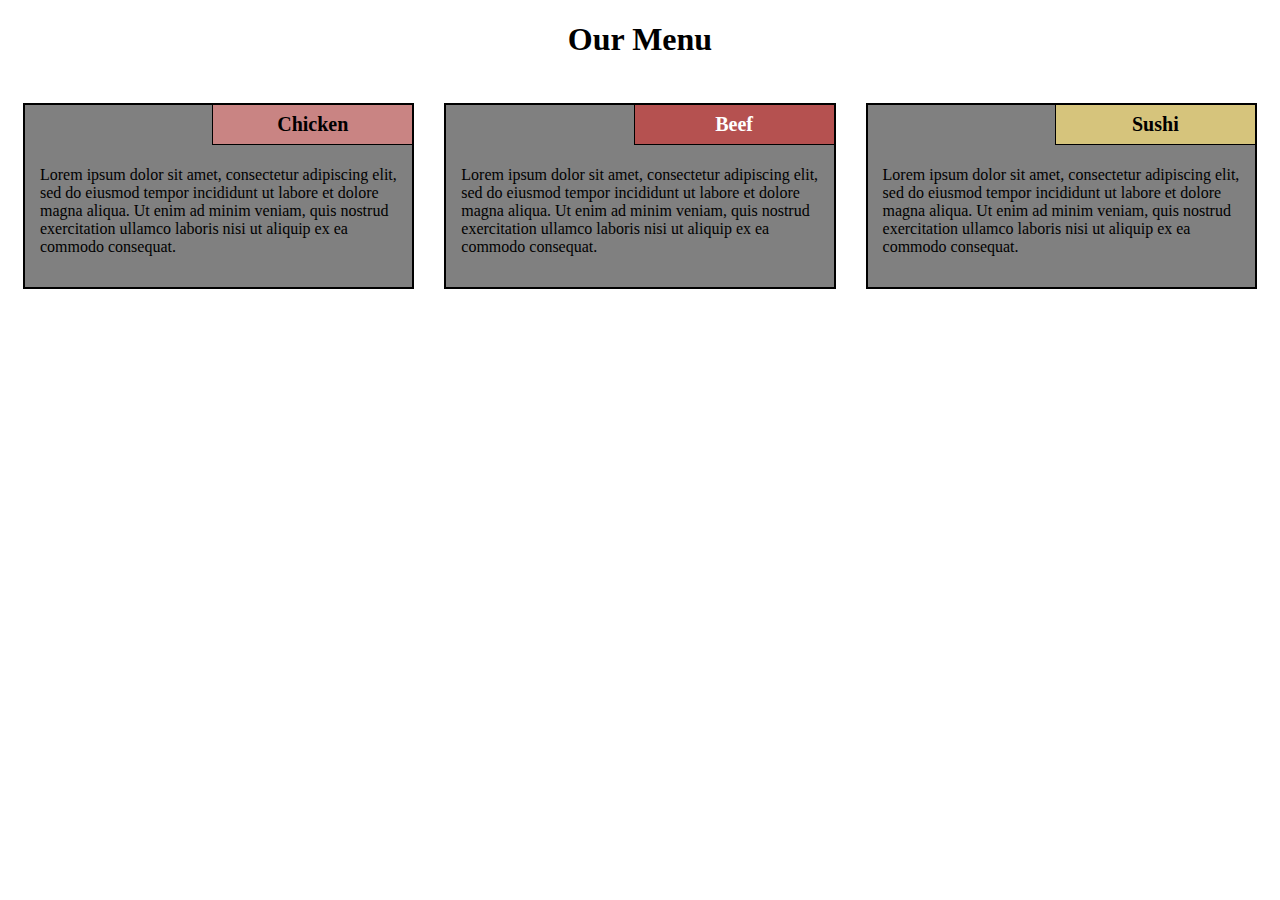
<file: mod2_solution/index.html>
<!DOCTYPE html>
<html lang="en">

<head>
    <meta charset="utf-8">
    <meta name="viewport" content="width=device-width, initial-scale=1">
    <title>Module2</title>
    <link rel="stylesheet" href="css/text.css">
</head>

<body>
    <h1> Our Menu </h1>
    <div class="row">
        <div class="col-lg-4 col-md-6 ">
            <section class="chicken">
                <h2>Chicken</h2>
                <p>
                	Lorem ipsum dolor sit amet, consectetur adipiscing elit, sed do eiusmod tempor incididunt ut labore et dolore magna aliqua. Ut enim ad minim veniam, quis nostrud exercitation ullamco laboris nisi ut aliquip ex ea commodo consequat.
                </p>
            </section>
        </div>
        <div class="col-lg-4 col-md-6">
            <section class="beef">
                <h2>Beef</h2>
                <p>
                	Lorem ipsum dolor sit amet, consectetur adipiscing elit, sed do eiusmod tempor incididunt ut labore et dolore magna aliqua. Ut enim ad minim veniam, quis nostrud exercitation ullamco laboris nisi ut aliquip ex ea commodo consequat.
                </p>
            </section>
        </div>
        <div class="col-lg-4 col-md-12">
            <section class="sushi">
                <h2>Sushi</h2>
                <p>
                    Lorem ipsum dolor sit amet, consectetur adipiscing elit, sed do eiusmod tempor incididunt ut labore et dolore magna aliqua. Ut enim ad minim veniam, quis nostrud exercitation ullamco laboris nisi ut aliquip ex ea commodo consequat.
                </p>
            </section>
        </div>
    </div>
</body>

</html>
</file>
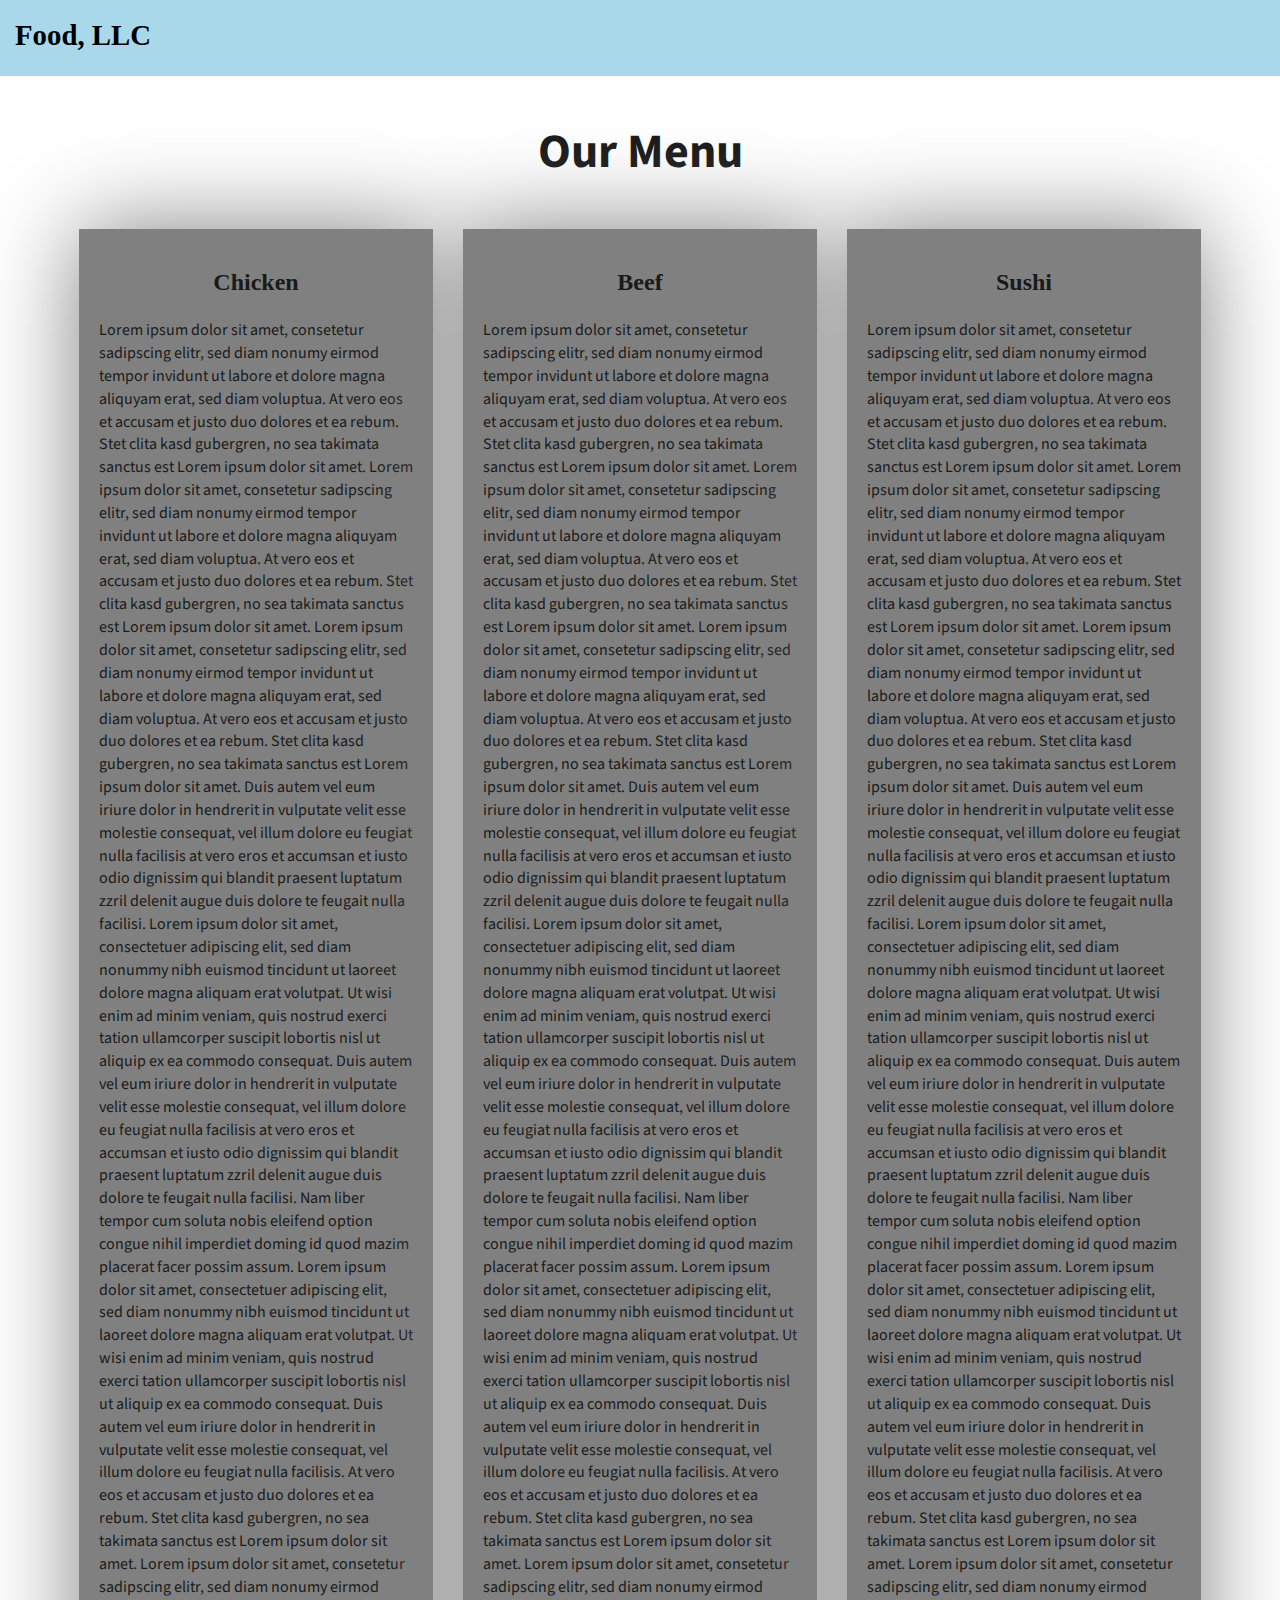
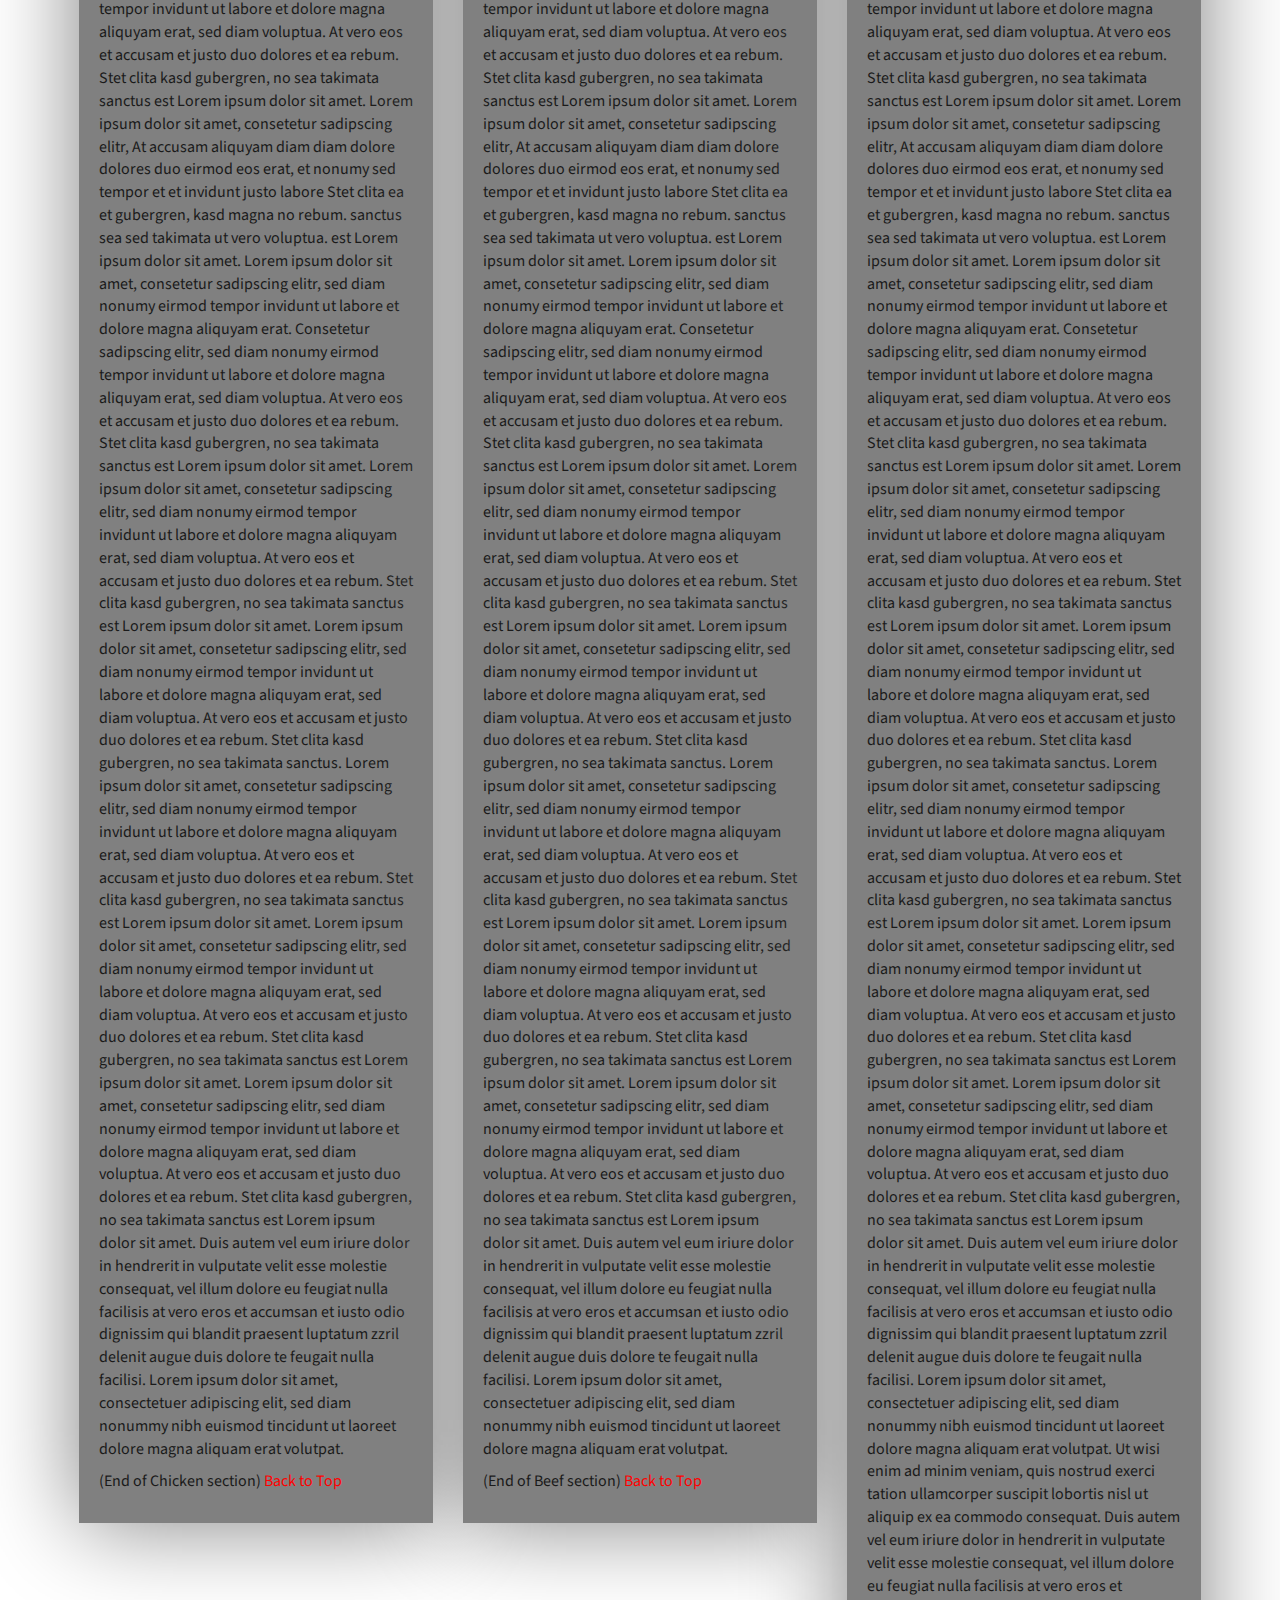
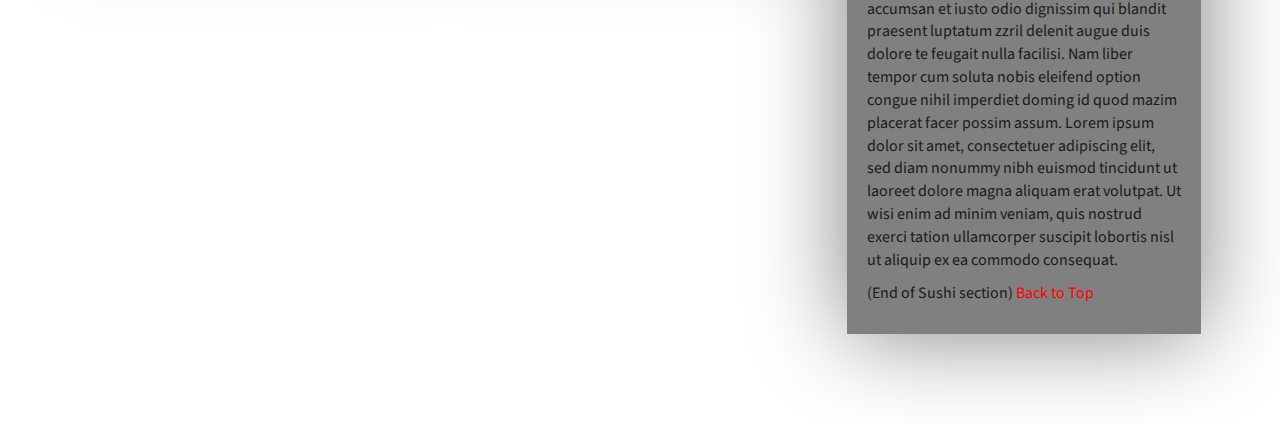
<file: mod3_solution/index.html>
<!DOCTYPE html>
<html lang="zxx">

<head>
    <meta charset="utf-8">
    <meta http-equiv="X-UA-Compatible" content="IE=edge">
    <meta name="viewport" content="width=device-width, initial-scale=1">
    <title>Assignment Solution for Module 3</title>
    <link rel="stylesheet" href="css/bootstrap.min.css">
    <link rel="stylesheet" href="css/styles.css">
    <link href="https://fonts.googleapis.com/css?family=Source+Sans+Pro" rel="stylesheet">
    <link href="https://fonts.googleapis.com/css?family=Abril+Fatface" rel="stylesheet">

    <!-- HTML5 shim and Respond.js for IE8 support of HTML5 elements and media queries -->
    <!-- WARNING: Respond.js doesn't work if you view the page via file:// -->
    <!--[if lt IE 9]>
      <script src="https://oss.maxcdn.com/html5shiv/3.7.2/html5shiv.min.js"></script>
      <script src="https://oss.maxcdn.com/respond/1.4.2/respond.min.js"></script>
    <![endif]-->
</head>

<body>
    <header>
        <nav id="header-nav" class="navbar navbar-default  ">
            <div class="container-fluid">
                <div class="navbar-header">
                    <div class="navbar-brand">
                        <a href="index.html"><h1>Food, LLC</h1></a>
                    </div>

                    <button type="button" class="navbar-toggle collapsed visible-xs" data-toggle="collapse" data-target="#collapsable-nav" aria-expanded="false">
                        <span class="sr-only">Toggle navigation</span>
                        <span class="icon-bar"></span>
                        <span class="icon-bar"></span>
                        <span class="icon-bar"></span>
                    </button>
                </div>

                <div id="collapsable-nav" class="collapse navbar-collapse">
                    <ul id="nav-list" class="nav navbar-nav navbar-right visible-xs text-center">
                        <li>
                            <a href="#chicken-tile"><br class="hidden-xs"> Chicken</a>
                        </li>
                        <li>
                            <a href="#beef-tile"><br class="hidden-xs"> Beef</a>
                        </li>
                        <li>
                            <a href="#sushi-tile"><br class="hidden-xs"> Sushi</a>
                        </li>
                    </ul>
                </div>
            </div>
        </nav>
    </header>

    <div id="main-content" class="container">
        <h2 id="top-heading" class="text-center">Our Menu</h2>
        <div id="home-tiles" class="row">
            <div class="col-md-4 col-sm-6 col-xs-12">
                <div id="chicken-tile">
                    <section>
                        <h3 class="text-center">Chicken</h3>
                        <p>
                            Lorem ipsum dolor sit amet, consetetur sadipscing elitr, sed diam nonumy eirmod tempor invidunt ut labore et dolore magna aliquyam erat, sed diam voluptua. At vero eos et accusam et justo duo dolores et ea rebum. Stet clita kasd gubergren, no sea takimata
                            sanctus est Lorem ipsum dolor sit amet. Lorem ipsum dolor sit amet, consetetur sadipscing elitr, sed diam nonumy eirmod tempor invidunt ut labore et dolore magna aliquyam erat, sed diam voluptua. At vero eos et accusam et justo
                            duo dolores et ea rebum. Stet clita kasd gubergren, no sea takimata sanctus est Lorem ipsum dolor sit amet. Lorem ipsum dolor sit amet, consetetur sadipscing elitr, sed diam nonumy eirmod tempor invidunt ut labore et dolore
                            magna aliquyam erat, sed diam voluptua. At vero eos et accusam et justo duo dolores et ea rebum. Stet clita kasd gubergren, no sea takimata sanctus est Lorem ipsum dolor sit amet. Duis autem vel eum iriure dolor in hendrerit
                            in vulputate velit esse molestie consequat, vel illum dolore eu feugiat nulla facilisis at vero eros et accumsan et iusto odio dignissim qui blandit praesent luptatum zzril delenit augue duis dolore te feugait nulla facilisi.
                            Lorem ipsum dolor sit amet, consectetuer adipiscing elit, sed diam nonummy nibh euismod tincidunt ut laoreet dolore magna aliquam erat volutpat. Ut wisi enim ad minim veniam, quis nostrud exerci tation ullamcorper suscipit
                            lobortis nisl ut aliquip ex ea commodo consequat. Duis autem vel eum iriure dolor in hendrerit in vulputate velit esse molestie consequat, vel illum dolore eu feugiat nulla facilisis at vero eros et accumsan et iusto odio dignissim
                            qui blandit praesent luptatum zzril delenit augue duis dolore te feugait nulla facilisi. Nam liber tempor cum soluta nobis eleifend option congue nihil imperdiet doming id quod mazim placerat facer possim assum. Lorem ipsum
                            dolor sit amet, consectetuer adipiscing elit, sed diam nonummy nibh euismod tincidunt ut laoreet dolore magna aliquam erat volutpat. Ut wisi enim ad minim veniam, quis nostrud exerci tation ullamcorper suscipit lobortis nisl
                            ut aliquip ex ea commodo consequat. Duis autem vel eum iriure dolor in hendrerit in vulputate velit esse molestie consequat, vel illum dolore eu feugiat nulla facilisis. At vero eos et accusam et justo duo dolores et ea rebum.
                            Stet clita kasd gubergren, no sea takimata sanctus est Lorem ipsum dolor sit amet. Lorem ipsum dolor sit amet, consetetur sadipscing elitr, sed diam nonumy eirmod tempor invidunt ut labore et dolore magna aliquyam erat, sed
                            diam voluptua. At vero eos et accusam et justo duo dolores et ea rebum. Stet clita kasd gubergren, no sea takimata sanctus est Lorem ipsum dolor sit amet. Lorem ipsum dolor sit amet, consetetur sadipscing elitr, At accusam
                            aliquyam diam diam dolore dolores duo eirmod eos erat, et nonumy sed tempor et et invidunt justo labore Stet clita ea et gubergren, kasd magna no rebum. sanctus sea sed takimata ut vero voluptua. est Lorem ipsum dolor sit amet.
                            Lorem ipsum dolor sit amet, consetetur sadipscing elitr, sed diam nonumy eirmod tempor invidunt ut labore et dolore magna aliquyam erat. Consetetur sadipscing elitr, sed diam nonumy eirmod tempor invidunt ut labore et dolore
                            magna aliquyam erat, sed diam voluptua. At vero eos et accusam et justo duo dolores et ea rebum. Stet clita kasd gubergren, no sea takimata sanctus est Lorem ipsum dolor sit amet. Lorem ipsum dolor sit amet, consetetur sadipscing
                            elitr, sed diam nonumy eirmod tempor invidunt ut labore et dolore magna aliquyam erat, sed diam voluptua. At vero eos et accusam et justo duo dolores et ea rebum. Stet clita kasd gubergren, no sea takimata sanctus est Lorem
                            ipsum dolor sit amet. Lorem ipsum dolor sit amet, consetetur sadipscing elitr, sed diam nonumy eirmod tempor invidunt ut labore et dolore magna aliquyam erat, sed diam voluptua. At vero eos et accusam et justo duo dolores et
                            ea rebum. Stet clita kasd gubergren, no sea takimata sanctus. Lorem ipsum dolor sit amet, consetetur sadipscing elitr, sed diam nonumy eirmod tempor invidunt ut labore et dolore magna aliquyam erat, sed diam voluptua. At vero
                            eos et accusam et justo duo dolores et ea rebum. Stet clita kasd gubergren, no sea takimata sanctus est Lorem ipsum dolor sit amet. Lorem ipsum dolor sit amet, consetetur sadipscing elitr, sed diam nonumy eirmod tempor invidunt
                            ut labore et dolore magna aliquyam erat, sed diam voluptua. At vero eos et accusam et justo duo dolores et ea rebum. Stet clita kasd gubergren, no sea takimata sanctus est Lorem ipsum dolor sit amet. Lorem ipsum dolor sit amet,
                            consetetur sadipscing elitr, sed diam nonumy eirmod tempor invidunt ut labore et dolore magna aliquyam erat, sed diam voluptua. At vero eos et accusam et justo duo dolores et ea rebum. Stet clita kasd gubergren, no sea takimata
                            sanctus est Lorem ipsum dolor sit amet. Duis autem vel eum iriure dolor in hendrerit in vulputate velit esse molestie consequat, vel illum dolore eu feugiat nulla facilisis at vero eros et accumsan et iusto odio dignissim qui
                            blandit praesent luptatum zzril delenit augue duis dolore te feugait nulla facilisi. Lorem ipsum dolor sit amet, consectetuer adipiscing elit, sed diam nonummy nibh euismod tincidunt ut laoreet dolore magna aliquam erat volutpat.
                            
                        </p>
                        <p>
                            (End of Chicken section) <a class="btp" href="#top-heading">Back to Top</a>
                        </p>
                    </section>
                </div>
            </div>
            <div class="col-md-4 col-sm-6 col-xs-12">
                <div id="beef-tile">
                    <section>
                        <h3 class="text-center">Beef</h3>
                        <p>
                        	Lorem ipsum dolor sit amet, consetetur sadipscing elitr, sed diam nonumy eirmod tempor invidunt ut labore et dolore magna aliquyam erat, sed diam voluptua. At vero eos et accusam et justo duo dolores et ea rebum. Stet clita kasd gubergren, no sea takimata
                            sanctus est Lorem ipsum dolor sit amet. Lorem ipsum dolor sit amet, consetetur sadipscing elitr, sed diam nonumy eirmod tempor invidunt ut labore et dolore magna aliquyam erat, sed diam voluptua. At vero eos et accusam et justo
                            duo dolores et ea rebum. Stet clita kasd gubergren, no sea takimata sanctus est Lorem ipsum dolor sit amet. Lorem ipsum dolor sit amet, consetetur sadipscing elitr, sed diam nonumy eirmod tempor invidunt ut labore et dolore
                            magna aliquyam erat, sed diam voluptua. At vero eos et accusam et justo duo dolores et ea rebum. Stet clita kasd gubergren, no sea takimata sanctus est Lorem ipsum dolor sit amet. Duis autem vel eum iriure dolor in hendrerit
                            in vulputate velit esse molestie consequat, vel illum dolore eu feugiat nulla facilisis at vero eros et accumsan et iusto odio dignissim qui blandit praesent luptatum zzril delenit augue duis dolore te feugait nulla facilisi.
                            Lorem ipsum dolor sit amet, consectetuer adipiscing elit, sed diam nonummy nibh euismod tincidunt ut laoreet dolore magna aliquam erat volutpat. Ut wisi enim ad minim veniam, quis nostrud exerci tation ullamcorper suscipit
                            lobortis nisl ut aliquip ex ea commodo consequat. Duis autem vel eum iriure dolor in hendrerit in vulputate velit esse molestie consequat, vel illum dolore eu feugiat nulla facilisis at vero eros et accumsan et iusto odio dignissim
                            qui blandit praesent luptatum zzril delenit augue duis dolore te feugait nulla facilisi. Nam liber tempor cum soluta nobis eleifend option congue nihil imperdiet doming id quod mazim placerat facer possim assum. Lorem ipsum
                            dolor sit amet, consectetuer adipiscing elit, sed diam nonummy nibh euismod tincidunt ut laoreet dolore magna aliquam erat volutpat. Ut wisi enim ad minim veniam, quis nostrud exerci tation ullamcorper suscipit lobortis nisl
                            ut aliquip ex ea commodo consequat. Duis autem vel eum iriure dolor in hendrerit in vulputate velit esse molestie consequat, vel illum dolore eu feugiat nulla facilisis. At vero eos et accusam et justo duo dolores et ea rebum.
                            Stet clita kasd gubergren, no sea takimata sanctus est Lorem ipsum dolor sit amet. Lorem ipsum dolor sit amet, consetetur sadipscing elitr, sed diam nonumy eirmod tempor invidunt ut labore et dolore magna aliquyam erat, sed
                            diam voluptua. At vero eos et accusam et justo duo dolores et ea rebum. Stet clita kasd gubergren, no sea takimata sanctus est Lorem ipsum dolor sit amet. Lorem ipsum dolor sit amet, consetetur sadipscing elitr, At accusam
                            aliquyam diam diam dolore dolores duo eirmod eos erat, et nonumy sed tempor et et invidunt justo labore Stet clita ea et gubergren, kasd magna no rebum. sanctus sea sed takimata ut vero voluptua. est Lorem ipsum dolor sit amet.
                            Lorem ipsum dolor sit amet, consetetur sadipscing elitr, sed diam nonumy eirmod tempor invidunt ut labore et dolore magna aliquyam erat. Consetetur sadipscing elitr, sed diam nonumy eirmod tempor invidunt ut labore et dolore
                            magna aliquyam erat, sed diam voluptua. At vero eos et accusam et justo duo dolores et ea rebum. Stet clita kasd gubergren, no sea takimata sanctus est Lorem ipsum dolor sit amet. Lorem ipsum dolor sit amet, consetetur sadipscing
                            elitr, sed diam nonumy eirmod tempor invidunt ut labore et dolore magna aliquyam erat, sed diam voluptua. At vero eos et accusam et justo duo dolores et ea rebum. Stet clita kasd gubergren, no sea takimata sanctus est Lorem
                            ipsum dolor sit amet. Lorem ipsum dolor sit amet, consetetur sadipscing elitr, sed diam nonumy eirmod tempor invidunt ut labore et dolore magna aliquyam erat, sed diam voluptua. At vero eos et accusam et justo duo dolores et
                            ea rebum. Stet clita kasd gubergren, no sea takimata sanctus. Lorem ipsum dolor sit amet, consetetur sadipscing elitr, sed diam nonumy eirmod tempor invidunt ut labore et dolore magna aliquyam erat, sed diam voluptua. At vero
                            eos et accusam et justo duo dolores et ea rebum. Stet clita kasd gubergren, no sea takimata sanctus est Lorem ipsum dolor sit amet. Lorem ipsum dolor sit amet, consetetur sadipscing elitr, sed diam nonumy eirmod tempor invidunt
                            ut labore et dolore magna aliquyam erat, sed diam voluptua. At vero eos et accusam et justo duo dolores et ea rebum. Stet clita kasd gubergren, no sea takimata sanctus est Lorem ipsum dolor sit amet. Lorem ipsum dolor sit amet,
                            consetetur sadipscing elitr, sed diam nonumy eirmod tempor invidunt ut labore et dolore magna aliquyam erat, sed diam voluptua. At vero eos et accusam et justo duo dolores et ea rebum. Stet clita kasd gubergren, no sea takimata
                            sanctus est Lorem ipsum dolor sit amet. Duis autem vel eum iriure dolor in hendrerit in vulputate velit esse molestie consequat, vel illum dolore eu feugiat nulla facilisis at vero eros et accumsan et iusto odio dignissim qui
                            blandit praesent luptatum zzril delenit augue duis dolore te feugait nulla facilisi. Lorem ipsum dolor sit amet, consectetuer adipiscing elit, sed diam nonummy nibh euismod tincidunt ut laoreet dolore magna aliquam erat volutpat.
                            
                            
                        </p>
                        <p>
                            (End of Beef section) <a class="btp" href="#top-heading">Back to Top</a>
                        </p>
                    </section>
                </div>
            </div>
            <!-- <div class="clearfix visible-md-block"></div> -->
            <div class="col-md-4 col-sm-12 col-xs-12">
                <div id="sushi-tile">
                    <section>
                        <h3 class="text-center">Sushi</h3>
                        <p>
                        	Lorem ipsum dolor sit amet, consetetur sadipscing elitr, sed diam nonumy eirmod tempor invidunt ut labore et dolore magna aliquyam erat, sed diam voluptua. At vero eos et accusam et justo duo dolores et ea rebum. Stet clita kasd gubergren, no sea takimata
                            sanctus est Lorem ipsum dolor sit amet. Lorem ipsum dolor sit amet, consetetur sadipscing elitr, sed diam nonumy eirmod tempor invidunt ut labore et dolore magna aliquyam erat, sed diam voluptua. At vero eos et accusam et justo
                            duo dolores et ea rebum. Stet clita kasd gubergren, no sea takimata sanctus est Lorem ipsum dolor sit amet. Lorem ipsum dolor sit amet, consetetur sadipscing elitr, sed diam nonumy eirmod tempor invidunt ut labore et dolore
                            magna aliquyam erat, sed diam voluptua. At vero eos et accusam et justo duo dolores et ea rebum. Stet clita kasd gubergren, no sea takimata sanctus est Lorem ipsum dolor sit amet. Duis autem vel eum iriure dolor in hendrerit
                            in vulputate velit esse molestie consequat, vel illum dolore eu feugiat nulla facilisis at vero eros et accumsan et iusto odio dignissim qui blandit praesent luptatum zzril delenit augue duis dolore te feugait nulla facilisi.
                            Lorem ipsum dolor sit amet, consectetuer adipiscing elit, sed diam nonummy nibh euismod tincidunt ut laoreet dolore magna aliquam erat volutpat. Ut wisi enim ad minim veniam, quis nostrud exerci tation ullamcorper suscipit
                            lobortis nisl ut aliquip ex ea commodo consequat. Duis autem vel eum iriure dolor in hendrerit in vulputate velit esse molestie consequat, vel illum dolore eu feugiat nulla facilisis at vero eros et accumsan et iusto odio dignissim
                            qui blandit praesent luptatum zzril delenit augue duis dolore te feugait nulla facilisi. Nam liber tempor cum soluta nobis eleifend option congue nihil imperdiet doming id quod mazim placerat facer possim assum. Lorem ipsum
                            dolor sit amet, consectetuer adipiscing elit, sed diam nonummy nibh euismod tincidunt ut laoreet dolore magna aliquam erat volutpat. Ut wisi enim ad minim veniam, quis nostrud exerci tation ullamcorper suscipit lobortis nisl
                            ut aliquip ex ea commodo consequat. Duis autem vel eum iriure dolor in hendrerit in vulputate velit esse molestie consequat, vel illum dolore eu feugiat nulla facilisis. At vero eos et accusam et justo duo dolores et ea rebum.
                            Stet clita kasd gubergren, no sea takimata sanctus est Lorem ipsum dolor sit amet. Lorem ipsum dolor sit amet, consetetur sadipscing elitr, sed diam nonumy eirmod tempor invidunt ut labore et dolore magna aliquyam erat, sed
                            diam voluptua. At vero eos et accusam et justo duo dolores et ea rebum. Stet clita kasd gubergren, no sea takimata sanctus est Lorem ipsum dolor sit amet. Lorem ipsum dolor sit amet, consetetur sadipscing elitr, At accusam
                            aliquyam diam diam dolore dolores duo eirmod eos erat, et nonumy sed tempor et et invidunt justo labore Stet clita ea et gubergren, kasd magna no rebum. sanctus sea sed takimata ut vero voluptua. est Lorem ipsum dolor sit amet.
                            Lorem ipsum dolor sit amet, consetetur sadipscing elitr, sed diam nonumy eirmod tempor invidunt ut labore et dolore magna aliquyam erat. Consetetur sadipscing elitr, sed diam nonumy eirmod tempor invidunt ut labore et dolore
                            magna aliquyam erat, sed diam voluptua. At vero eos et accusam et justo duo dolores et ea rebum. Stet clita kasd gubergren, no sea takimata sanctus est Lorem ipsum dolor sit amet. Lorem ipsum dolor sit amet, consetetur sadipscing
                            elitr, sed diam nonumy eirmod tempor invidunt ut labore et dolore magna aliquyam erat, sed diam voluptua. At vero eos et accusam et justo duo dolores et ea rebum. Stet clita kasd gubergren, no sea takimata sanctus est Lorem
                            ipsum dolor sit amet. Lorem ipsum dolor sit amet, consetetur sadipscing elitr, sed diam nonumy eirmod tempor invidunt ut labore et dolore magna aliquyam erat, sed diam voluptua. At vero eos et accusam et justo duo dolores et
                            ea rebum. Stet clita kasd gubergren, no sea takimata sanctus. Lorem ipsum dolor sit amet, consetetur sadipscing elitr, sed diam nonumy eirmod tempor invidunt ut labore et dolore magna aliquyam erat, sed diam voluptua. At vero
                            eos et accusam et justo duo dolores et ea rebum. Stet clita kasd gubergren, no sea takimata sanctus est Lorem ipsum dolor sit amet. Lorem ipsum dolor sit amet, consetetur sadipscing elitr, sed diam nonumy eirmod tempor invidunt
                            ut labore et dolore magna aliquyam erat, sed diam voluptua. At vero eos et accusam et justo duo dolores et ea rebum. Stet clita kasd gubergren, no sea takimata sanctus est Lorem ipsum dolor sit amet. Lorem ipsum dolor sit amet,
                            consetetur sadipscing elitr, sed diam nonumy eirmod tempor invidunt ut labore et dolore magna aliquyam erat, sed diam voluptua. At vero eos et accusam et justo duo dolores et ea rebum. Stet clita kasd gubergren, no sea takimata
                            sanctus est Lorem ipsum dolor sit amet. Duis autem vel eum iriure dolor in hendrerit in vulputate velit esse molestie consequat, vel illum dolore eu feugiat nulla facilisis at vero eros et accumsan et iusto odio dignissim qui
                            blandit praesent luptatum zzril delenit augue duis dolore te feugait nulla facilisi. Lorem ipsum dolor sit amet, consectetuer adipiscing elit, sed diam nonummy nibh euismod tincidunt ut laoreet dolore magna aliquam erat volutpat.
                            Ut wisi enim ad minim veniam, quis nostrud exerci tation ullamcorper suscipit lobortis nisl ut aliquip ex ea commodo consequat. Duis autem vel eum iriure dolor in hendrerit in vulputate velit esse molestie consequat, vel illum
                            dolore eu feugiat nulla facilisis at vero eros et accumsan et iusto odio dignissim qui blandit praesent luptatum zzril delenit augue duis dolore te feugait nulla facilisi. Nam liber tempor cum soluta nobis eleifend option congue
                            nihil imperdiet doming id quod mazim placerat facer possim assum. Lorem ipsum dolor sit amet, consectetuer adipiscing elit, sed diam nonummy nibh euismod tincidunt ut laoreet dolore magna aliquam erat volutpat. Ut wisi enim
                            ad minim veniam, quis nostrud exerci tation ullamcorper suscipit lobortis nisl ut aliquip ex ea commodo consequat. 
                            
                        </p>
                        <p>
                            (End of Sushi section) <a class="btp" href="#top-heading">Back to Top</a>
                        </p>
                    </section>
                </div>
            </div>
            <!-- <div class="clearfix visible-lg-block"></div> -->
        </div>
    </div>
    <div class="clearfix visible-lg-block"></div>


    <!-- jQuery (Bootstrap JS plugins depend on it) -->
    <script src="js/jquery-3.1.1.min.js"></script>
    <script src="js/bootstrap.min.js"></script>
    <!-- <script src="js/script.js"></script> -->

</body>

</html>
</file>
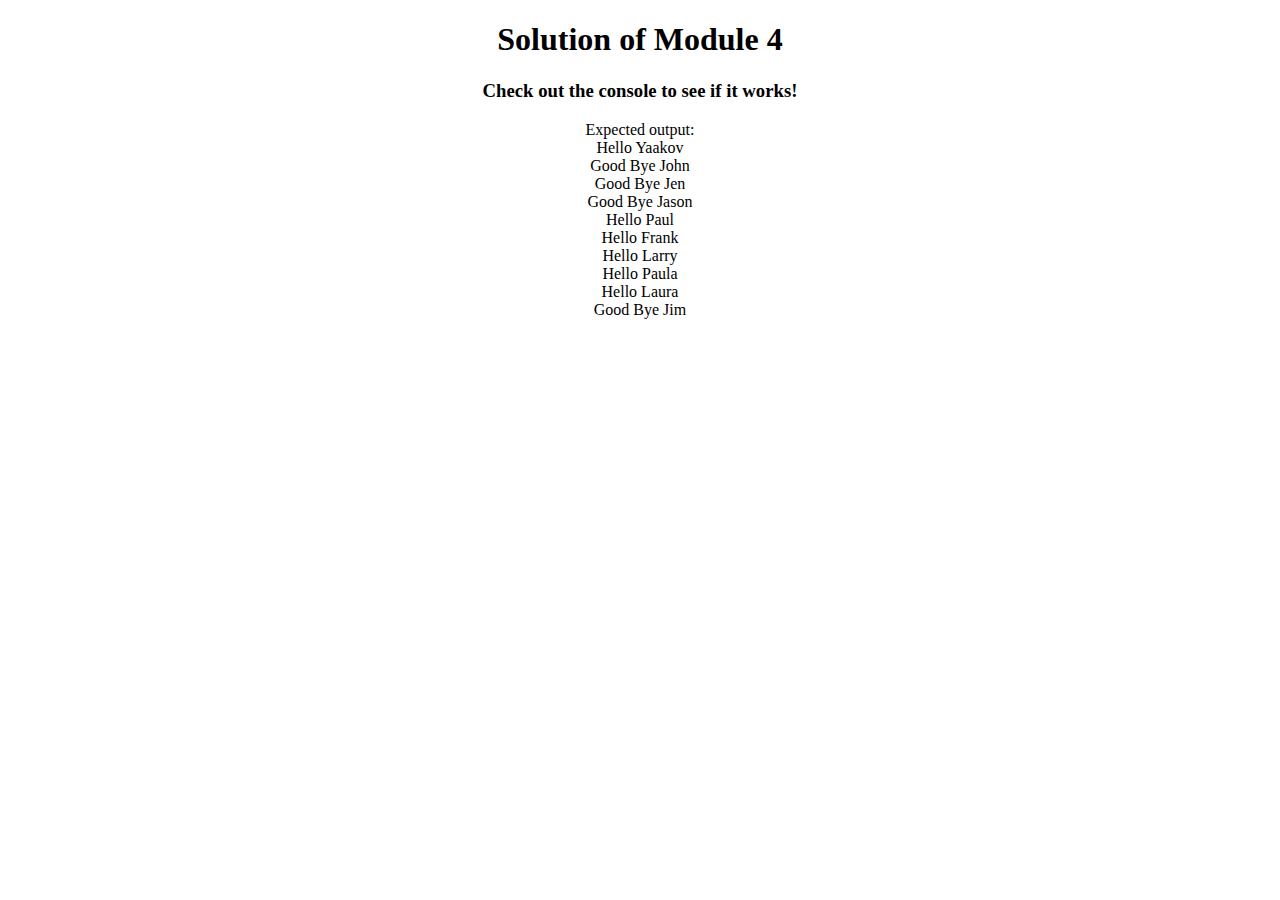
<file: mod4_solution/index.html>
<!DOCTYPE html>
<html>

<head>
    <meta charset="utf-8">
    <title>Solution for Module 4</title>
    <script src="SpeakHello.js"></script>
    <script src="SpeakGoodBye.js"></script>
    <script src="script.js"></script>
</head>

<body>
    <h1 style="text-align: center;">Solution of Module 4</h1>
    <h3 style="text-align: center;">Check out the console to see if it works!</h3>
    <p style="text-align: center;">
    	Expected output: <br>

	Hello Yaakov <br>
	Good Bye John <br>
	Good Bye Jen <br>
	Good Bye Jason <br>  
	Hello Paul <br>
	Hello Frank <br>
	Hello Larry <br> 
	Hello Paula <br>
	Hello Laura <br> 
	Good Bye Jim 
    </p>
</body>

</html>
</file>
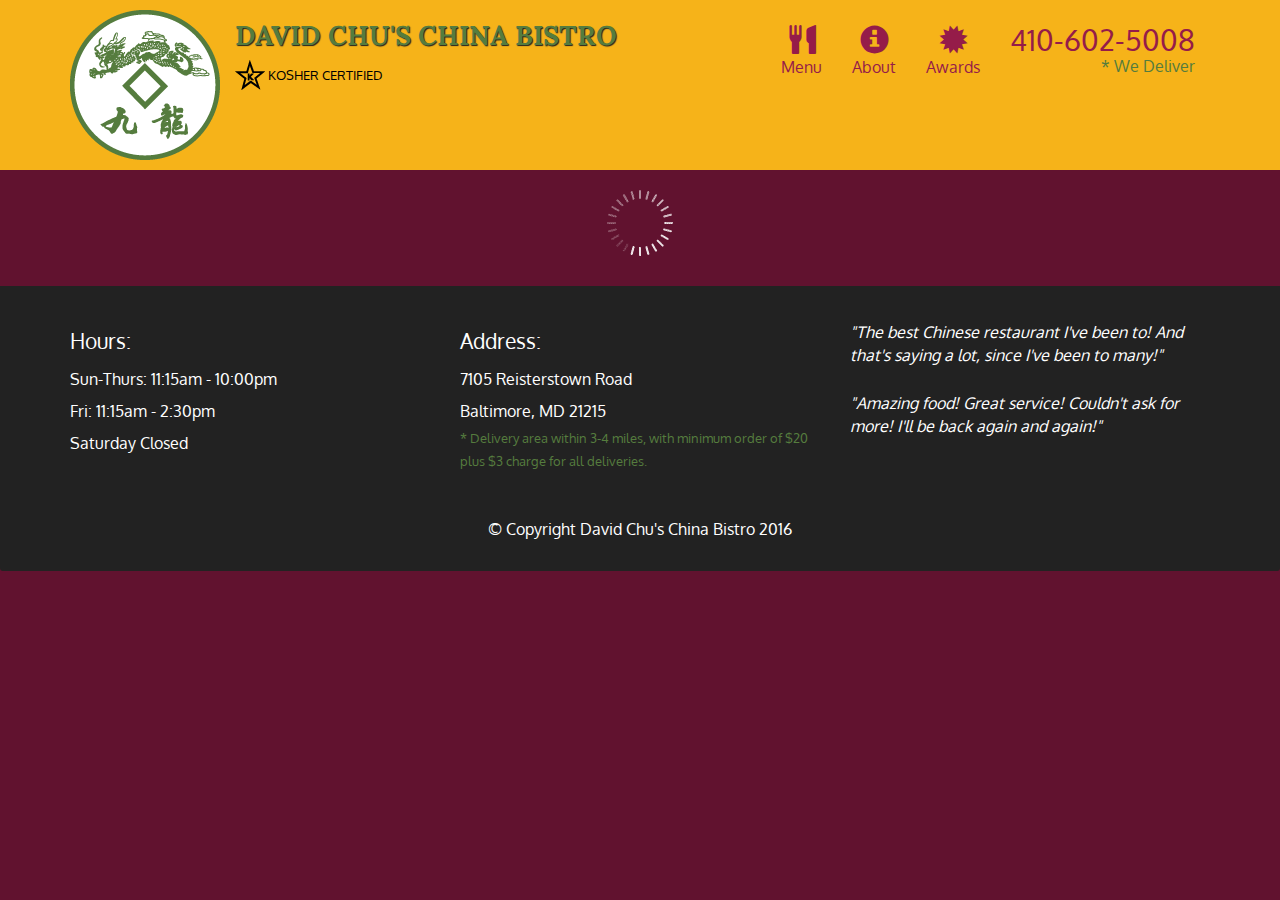
<file: mod5_solution/index.html>
<!doctype html>
<html lang="en">
  <head>
    <meta charset="utf-8">
    <meta http-equiv="X-UA-Compatible" content="IE=edge">
    <meta name="viewport" content="width=device-width, initial-scale=1">
    <title>David Chu's China Bistro</title>
    <link rel="stylesheet" href="css/bootstrap.min.css">
    <link rel="stylesheet" href="css/styles.css">
    <link href='https://fonts.googleapis.com/css?family=Oxygen:400,300,700' rel='stylesheet' type='text/css'>
    <link href='https://fonts.googleapis.com/css?family=Lora' rel='stylesheet' type='text/css'>
  </head>
<body>
  <header>
    <nav id="header-nav" class="navbar navbar-default">
      <div class="container">
        <div class="navbar-header">
          <a href="index.html" class="pull-left visible-md visible-lg">
            <div id="logo-img" alt="Logo image"></div>
          </a>

          <div class="navbar-brand">
            <a href="index.html"><h1>David Chu's China Bistro</h1></a>
            <p>
              <img src="images/star-k-logo.png" alt="Kosher certification">
              <span>Kosher Certified</span>
            </p>
          </div>

          <button id="navbarToggle" type="button" class="navbar-toggle collapsed" data-toggle="collapse" data-target="#collapsable-nav" aria-expanded="false">
            <span class="sr-only">Toggle navigation</span>
            <span class="icon-bar"></span>
            <span class="icon-bar"></span>
            <span class="icon-bar"></span>
          </button>
        </div>
        
        <div id="collapsable-nav" class="collapse navbar-collapse">
           <ul id="nav-list" class="nav navbar-nav navbar-right">
            <li id="navHomeButton" class="visible-xs active">
              <a href="index.html">
                <span class="glyphicon glyphicon-home"></span> Home</a>
            </li>
            <li id="navMenuButton">
              <a href="#" onclick="$dc.loadMenuCategories();">
                <span class="glyphicon glyphicon-cutlery"></span><br class="hidden-xs"> Menu</a>
            </li>
            <li>
              <a href="#">
                <span class="glyphicon glyphicon-info-sign"></span><br class="hidden-xs"> About</a>
            </li>
            <li>
              <a href="#">
                <span class="glyphicon glyphicon-certificate"></span><br class="hidden-xs"> Awards</a>
            </li>
            <li id="phone" class="hidden-xs">
              <a href="tel:410-602-5008">
                <span>410-602-5008</span></a><div>* We Deliver</div>
            </li>
          </ul><!-- #nav-list -->
        </div><!-- .collapse .navbar-collapse -->
      </div><!-- .container -->
    </nav><!-- #header-nav -->
  </header>

  <div id="call-btn" class="visible-xs">
    <a class="btn" href="tel:410-602-5008">
    <span class="glyphicon glyphicon-earphone"></span>
    410-602-5008
    </a>
  </div>
  <div id="xs-deliver" class="text-center visible-xs">* We Deliver</div>

  <div id="main-content" class="container"></div>

  <footer class="panel-footer">
    <div class="container">
      <div class="row">
        <section id="hours" class="col-sm-4">
          <span>Hours:</span><br>
          Sun-Thurs: 11:15am - 10:00pm<br>
          Fri: 11:15am - 2:30pm<br>
          Saturday Closed
          <hr class="visible-xs">
        </section>
        <section id="address" class="col-sm-4">
          <span>Address:</span><br>
          7105 Reisterstown Road<br>
          Baltimore, MD 21215
          <p>* Delivery area within 3-4 miles, with minimum order of $20 plus $3 charge for all deliveries.</p>
          <hr class="visible-xs">
        </section>
        <section id="testimonials" class="col-sm-4">
          <p>"The best Chinese restaurant I've been to! And that's saying a lot, since I've been to many!"</p>
          <p>"Amazing food! Great service! Couldn't ask for more! I'll be back again and again!"</p>
        </section>
      </div>
      <div class="text-center">&copy; Copyright David Chu's China Bistro 2016</div>
    </div>
  </footer>

  <!-- jQuery (Bootstrap JS plugins depend on it) -->
  <script src="js/jquery-2.1.4.min.js"></script>
  <script src="js/bootstrap.min.js"></script>
  <script src="js/ajax-utils.js"></script>
  <script src="js/script.js"></script>
</body>
</html>
</file>
<file: mod2_solution/css/text.css>
* {
    box-sizing: border-box;
}

h1 {
    text-align: center;
    color: black;
    margin-bottom:30px;
}

section {
    border: 2px solid black;
    background-color:gray;
    margin: 15px;
}

section>h2 {
    float: right;
    border-bottom: 1px solid black;
    border-left: 1px solid black;
    margin: 0;
    width: 200px;
    text-align: center;
    font-size: 20px;
    font-weight: bold;
    height: 40px;
    padding-top: 8px;
}

section.chicken>h2 {
    background-color:#c98483;
}

section.beef>h2 {
    background-color: #b55150;
    color: #ffffff;
}

section.sushi>h2 {
    background-color:#d6c47c;
}

section>p {
    padding: 45px 15px 15px 15px;
}

.row {
    width: 100%;
}


/* Desktop view */

@media (min-width: 992px) {
    .col-lg-1, .col-lg-2, .col-lg-3, .col-lg-4, .col-lg-5, .col-lg-6, .col-lg-7, .col-lg-8, .col-lg-9, .col-lg-10, .col-lg-11, .col-lg-12 {
        float: left;
    }
    .col-lg-1 {
        width: 8.33%;
    }
    .col-lg-2 {
        width: 16.66%;
    }
    .col-lg-3 {
        width: 25%;
    }
    .col-lg-4 {
        width: 33.33%;
    }
    .col-lg-5 {
        width: 41.66%;
    }
    .col-lg-6 {
        width: 50%;
    }
    .col-lg-7 {
        width: 58.33%;
    }
    .col-lg-8 {
        width: 66.66%;
    }
    .col-lg-9 {
        width: 74.99%;
    }
    .col-lg-10 {
        width: 83.33%;
    }
    .col-lg-11 {
        width: 91.66%;
    }
    .col-lg-12 {
        width: 100%;
    }
}


/* Tablet view */

@media (min-width: 768px) and (max-width: 991px) {
    .col-md-1, .col-md-2, .col-md-3, .col-md-4, .col-md-5, .col-md-6, .col-md-7, .col-md-8, .col-md-9, .col-md-10, .col-md-11, .col-md-12 {
        float: left;
    }
    .col-md-1 {
        width: 8.33%;
    }
    .col-md-2 {
        width: 16.66%;
    }
    .col-md-3 {
        width: 25%;
    }
    .col-md-4 {
        width: 33.33%;
    }
    .col-md-5 {
        width: 41.66%;
    }
    .col-md-6 {
        width: 50%;
    }
    .col-md-7 {
        width: 58.33%;
    }
    .col-md-8 {
        width: 66.66%;
    }
    .col-md-9 {
        width: 74.99%;
    }
    .col-md-10 {
        width: 83.33%;
    }
    .col-md-11 {
        width: 91.66%;
    }
    .col-md-12 {
        width: 100%;
    }
}
</file>
<file: mod3_solution/css/styles.css>
body {
    font-size: 16px;
    font-family: 'Source Sans Pro', sans-serif;
    color: #1a1a1a;
    background-color:white;
}


/** HEADER **/

#header-nav {
    background-color:#a9d8eb;
    border-radius: 0;
    border: 0;
}

#header-nav button {
    margin-top: 20px;
}

.navbar-default .navbar-toggle:focus, .navbar-default .navbar-toggle:hover {
    background-color:#3b69c4;
}

.navbar-collapse {
    border-top: 0;
}

.navbar-brand, .navbar-nav li a {
    line-height: 76px;
    height: 76px;
    padding-top: 0;
}

.navbar-brand h1 {
    color: black;
    font-family: 'Comic Neue',cursive;
    font-weight: bolder;
    font-size: 1.6em;
}

.navbar-brand a:hover {
    text-decoration: none;
    text-shadow: 1px 1px 1px #f55151;
}

#nav-list {
    background-color: #91d989;
}

#nav-list a {
    /*text-align: center;*/
    font-weight: bolder;
    color: #282828;
    font-size: 1.2em;
}

#nav-list a:hover {
    color: #202020;
    background-color: #e65c57;
}

.navbar-header button.navbar-toggle, .navbar-header .icon-bar {
    border: 1px solid #232429;
}


/** END HEADER */


/** HOME PAGE **/

#main-content {
    width: 90%;
    margin-bottom: 30px;
}

#main-content h2 {
    font-size: 3em;
    font-weight: bold;
    margin-top: 30px;
    margin-bottom: 50px;
}

#main-content h3 {
    font-size: 1.5em;
    font-weight: bold;
    margin-bottom: 1em;
    font-family: 'Comic Neue',cursive;
}

#chicken-tile, #beef-tile, #sushi-tile {
    width: 100%;
    padding: 20px;
    background-color: gray;
    margin-bottom: 60px;
    box-shadow: 0 0 90px gray;
}
.btp{
    color: red;
}

/** END HOME PAGE **/
</file>
<file: mod5_solution/css/styles.css>
body {
  font-size: 16px;
  color: #fff;
  background-color: #61122f;
  font-family: 'Oxygen', sans-serif;
}

/** HEADER **/
#header-nav {
  background-color: #f6b319;
  border-radius: 0;
  border: 0;
}

#logo-img {
  background: url('../images/restaurant-logo_large.png') no-repeat;
  width: 150px;
  height: 150px;
  margin: 10px 15px 10px 0;
}

.navbar-brand {
  padding-top: 25px;
}
.navbar-brand h1 { /* Restaurant name */
  font-family: 'Lora', serif;
  color: #557c3e;
  font-size: 1.5em;
  text-transform: uppercase;
  font-weight: bold;
  text-shadow: 1px 1px 1px #222;
  margin-top: 0;
  margin-bottom: 0;
  line-height: .75;
}
.navbar-brand a:hover, .navbar-brand a:focus {
  text-decoration: none;
}
.navbar-brand p { /* Kosher cert */
  color: #000;
  text-transform: uppercase;
  font-size: .7em;
  margin-top: 15px;
}
.navbar-brand p span { /* Star-K */
  vertical-align: middle;
}

#nav-list {
  margin-top: 10px;
}
#nav-list a {
  color: #951C49;
  text-align: center;
}
#nav-list a:hover {
  background: #E7E7E7;
}
#nav-list a span {
  font-size: 1.8em;
}

#phone {
  margin-top: 5px;
}
#phone a { /* Phone number */
  text-align: right;
  padding-bottom: 0;
}
#phone div { /* We Deliver */
  color: #557c3e;
  text-align: right;
  padding-right: 15px;
}

.navbar-header button.navbar-toggle, .navbar-header .icon-bar {
  border: 1px solid #61122f;
}
.navbar-header button.navbar-toggle {
  clear: both;
  margin-top: -30px;
}
/* END HEADER */

/* FOOTER */
.panel-footer {
  margin-top: 30px;
  padding-top: 35px;
  padding-bottom: 30px;
  background-color: #222;
  border-top: 0;
}
.panel-footer div.row {
  margin-bottom: 35px;
}
#hours, #address {
  line-height: 2;
}
#hours > span, #address > span {
  font-size: 1.3em;
}
#address p {
  color: #557c3e;
  font-size: .8em;
  line-height: 1.8;
}
#testimonials {
  font-style: italic;
}
#testimonials p:nth-child(2) {
  margin-top: 25px;
}
/* END FOOTER */



/* HOME PAGE */
.container .jumbotron {
  box-shadow: 0 0 50px #3F0C1F;
  border: 2px solid #3F0C1F;
}

#menu-tile, #specials-tile, #map-tile {
  height: 250px;
  width: 100%;
  margin-bottom: 15px;
  position: relative;
  border: 2px solid #3F0C1F;
  overflow: hidden;
}
#menu-tile:hover, #specials-tile:hover, #map-tile:hover {
  box-shadow: 0 1px 5px 1px #cccccc;
}
#menu-tile {
  background: url('../images/menu-tile.jpg') no-repeat;
  background-position: center;
}
#specials-tile {
  background: url('../images/specials-tile.jpg') no-repeat;
  background-position: center;
}
#menu-tile span, #specials-tile span, #map-tile span {
  position: absolute;
  bottom: 0;
  right: 0;
  width: 100%;
  text-align: center;
  font-size: 1.6em;
  text-transform: uppercase;
  background-color: #000;
  color: #fff;
  opacity: .8;
}
/* END HOME PAGE */

/* MENU CATEGORIES PAGE */
.category-tile { 
  position: relative;
  border: 2px solid #3F0C1F;
  overflow: hidden;
  width: 200px;
  height: 200px;
  margin: 0 auto 15px;
}
.category-tile span {
  position: absolute;
  bottom: 0;
  right: 0;
  width: 100%;
  text-align: center;
  font-size: 1.2em;
  text-transform: uppercase;
  background-color: #000;
  color: #fff;
  opacity: .8;
}
.category-tile:hover {
  box-shadow: 0 1px 5px 1px #cccccc;
}

#menu-categories-title + div {
  margin-bottom: 50px;
}
/* END MENU CATEGORIES PAGE */

/* SINGLE CATEGORY PAGE */
.menu-item-tile {
  margin-bottom: 25px;
}
.menu-item-tile hr {
  width: 80%;
}
.menu-item-tile .menu-item-price {
  font-size: 1.1em;
  text-align: right;
  margin-top: -15px;
  margin-right: -15px;
}
.menu-item-tile .menu-item-price span {
  font-size: .6em;
}
.menu-item-photo {
  position: relative;
  border: 2px solid #3F0C1F; 
  overflow: hidden;
  padding: 0;
  margin-right: -15px;
  margin-left: auto;
  margin-bottom: 20px;
  max-width: 250px;
}
.menu-item-photo div {
  position: absolute;
  bottom: 0;
  right: 0;
  width: 80px;
  background-color: #557c3e;
  text-align: center;
}
.menu-item-description {
  padding-right: 30px;
}
h3.menu-item-title {
  margin: 0 0 10px;
}
.menu-item-details {
  font-size: .9em;
  font-style: italic;
}
/* END SINGLE CATEGORY PAGE */


/********** Large devices only **********/
@media (min-width: 1200px) {
  .container .jumbotron {
    background: url('../images/jumbotron_1200.jpg') no-repeat;
    height: 675px;
  }
}

/********** Medium devices only **********/
@media (min-width: 992px) and (max-width: 1199px) {
  /* Header */
  #logo-img {
    background: url('../images/restaurant-logo_medium.png') no-repeat;
    width: 100px;
    height: 100px;
    margin: 5px 5px 5px 0;
  }
  /* End Header */

  /* Home Page */
  .container .jumbotron {
    background: url('../images/jumbotron_992.jpg') no-repeat;
    height: 558px;
  }
  /* End Home Page */
}

/********** Small devices only **********/
@media (min-width: 768px) and (max-width: 991px) {
  /* Home Page */
  .container .jumbotron {
    background: url('../images/jumbotron_768.jpg') no-repeat;
    height: 432px;
  }
  /* End Home Page */
}

/********** Extra small devices only **********/
@media (max-width: 767px) {
  /* Header */
  .navbar-brand {
    padding-top: 10px;
    height: 80px;
  }
  .navbar-brand h1 { /* Restaurant name */
    padding-top: 10px;
    font-size: 5vw; /* 1vw = 1% of viewport width */
  }
  .navbar-brand p { /* Kosher cert */
    font-size: .6em;
    margin-top: 12px;
  }
  .navbar-brand p img { /* Star-K */
    height: 20px;
  }

  #collapsable-nav a { /* Collapsed nav menu text */
    font-size: 1.2em;
  }
  #collapsable-nav a span { /* Collapsed nav menu glyph */
    font-size: 1em;
    margin-right: 5px;
  }

  #call-btn > a {
    font-size: 1.5em;
    display: block;
    margin: 0 20px;
    padding: 10px;
    border: 2px solid #fff;
    background-color: #f6b319;
    color: #951c49;
  }
  #xs-deliver {
    margin-top: 5px;
    font-size: .7em;
    letter-spacing: .1em;
    text-transform: uppercase;
  }
  /* End Header */

  /* Footer */
  .panel-footer section {
    margin-bottom: 30px;
    text-align: center;
  }
  .panel-footer section:nth-child(3) {
    margin-bottom: 0; /* margin already exists on the whole row */
  }
  .panel-footer section hr {
    width: 50%;
  }
  /* End Footer */

  /* Home Page */
  .container .jumbotron {
    margin-top: 30px;
    padding: 0;
  }
  #menu-tile, #specials-tile {
    width: 360px;
    margin: 0 auto 15px;
  }

  .menu-item-photo {
    margin-right: auto;
  }
  .menu-item-tile .menu-item-price {
    text-align: center;
  }
  .menu-item-description {
    text-align: center;;
  }
}


/********** Super extra small devices Only :-) (e.g., iPhone 4) **********/
@media (max-width: 479px) {
  /* Header */
  .navbar-brand h1 { /* Restaurant name */
    padding-top: 5px;
    font-size: 6vw;
  }
  /* End Header */
  
  /* Home page */
  #menu-tile, #specials-tile {
    width: 280px;
    margin: 0 auto 15px;
  }

  .col-xxs-12 {
    position: relative;
    min-height: 1px;
    padding-right: 15px;
    padding-left: 15px;
    float: left;
    width: 100%;
  }
}
</file>
